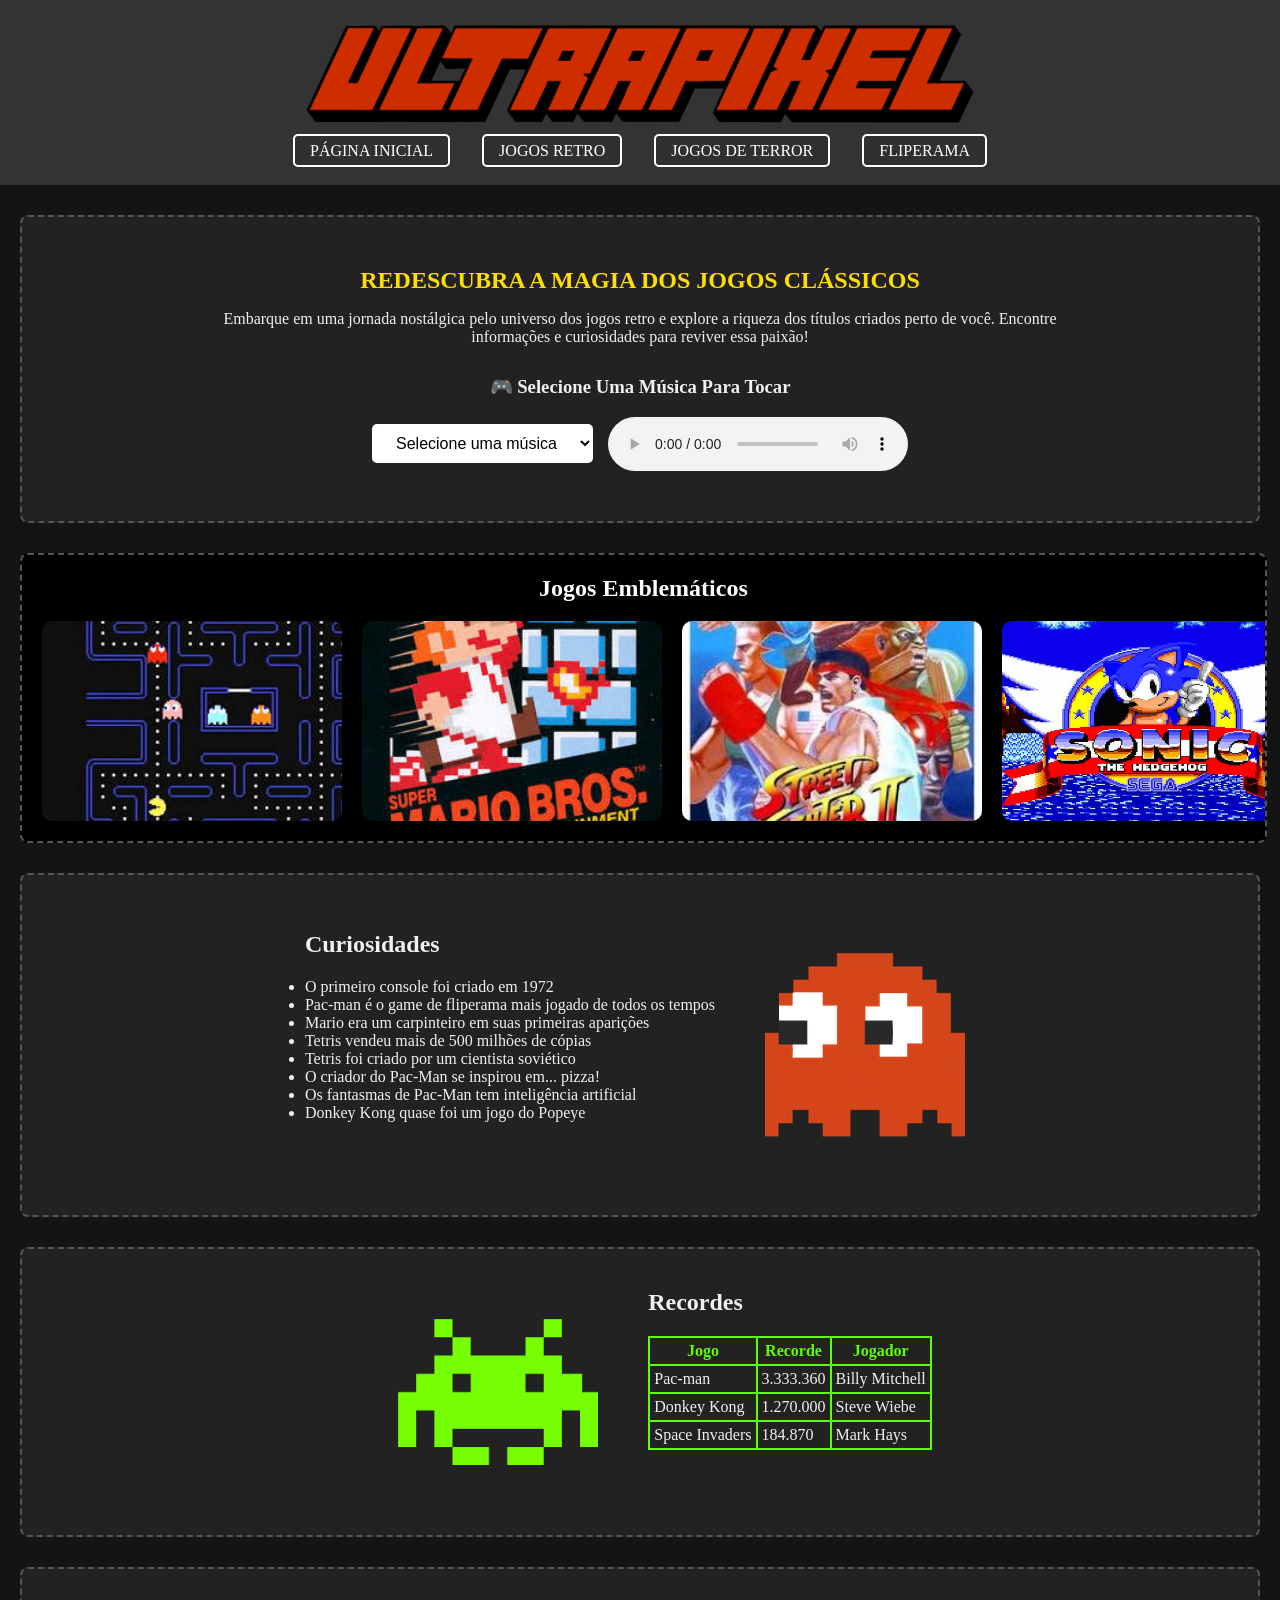
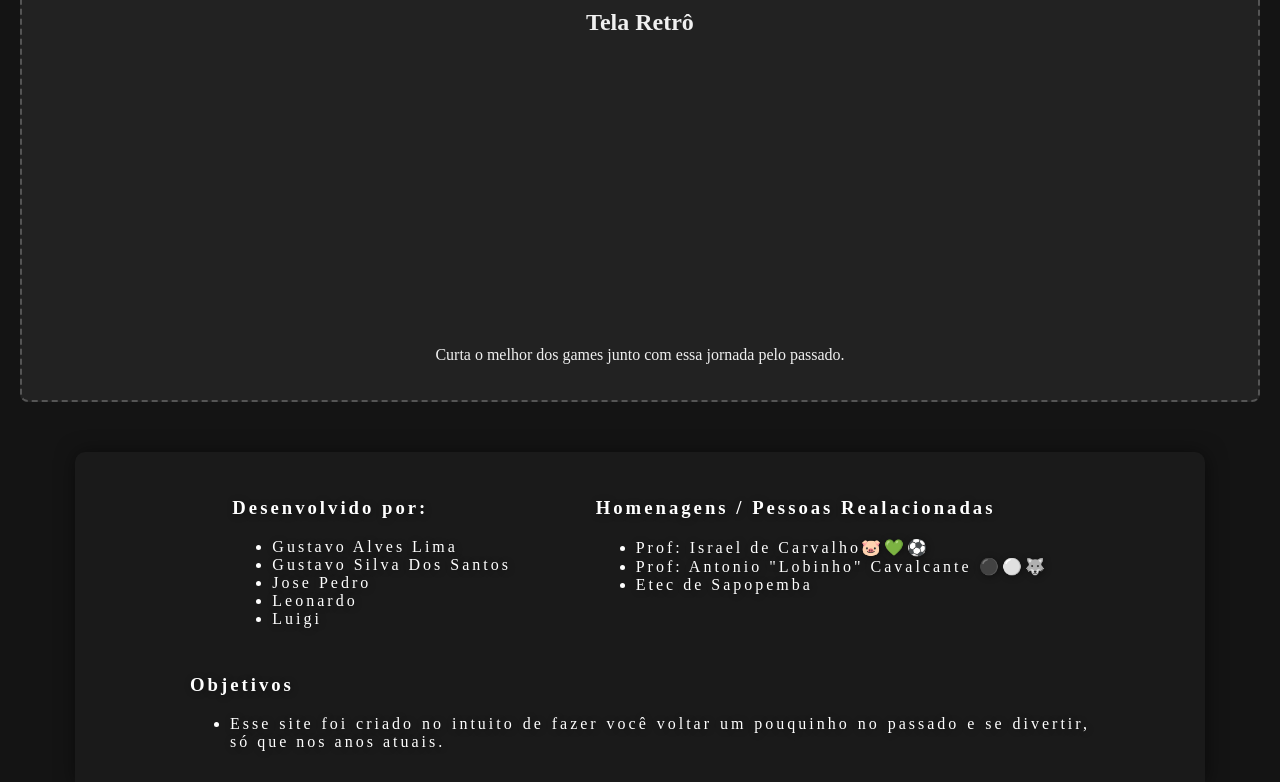
<file: index.html>
<!DOCTYPE html>
<html lang="pt-BR">
<head>
    <meta charset="UTF-8">
    <meta name="viewport" content="width=device-width,initial-scale=1">
    <title>Página Inicial / Ultra Pixel</title>
    <link rel="icon" href="./img/retro_favicon.ico" type="image/x-icon"/>
    <link rel="stylesheet" href="css/estilos.css"/>

</head>
<body>
    
    <header>
        <img id="logo" width="668" height="98" src="./img/ultrapixel_logo.png"/>
        <nav>
            <ul>
                <li><a href="index.html">PÁGINA INICIAL</a></li>
                <li><a href="retro.html">JOGOS RETRO</a></li>
                <li><a href="TERROR/TERROR.html">JOGOS DE TERROR</a></li>
                <li><a href="fliperama.html">FLIPERAMA</a></li>
                
            </ul>
        </nav>
    </header>

    <main>
        <section id="principal">
            <div class="destaque">
                <h2>REDESCUBRA A MAGIA DOS JOGOS CLÁSSICOS</h2>
                    <div class="separ">
                    <p>Embarque em uma jornada nostálgica pelo universo dos jogos retro e explore a riqueza dos títulos criados perto de você. Encontre informações e curiosidades para reviver essa paixão!</p>
                    <!--<a href="#onde-encontrar" class="botao-principal">Onde Encontrar?</a>
                    <section id="musicas">-->
            </div>

  <h3>🎮 Selecione Uma Música Para Tocar</h3>
  
  <div class="player">
    <select id="musicSelect">
      <option disabled selected>Selecione uma música</option>
      <option value="metal-slug.mp3">Metal Slug</option>
      <option value="streetsofrage.mp3">Streets of Rage</option>
      <option value="SONIC.mp3">Sonic</option>
      <option value="Street.mp3">Street Fighter</option>
      <option value="TETRIS.mp3">Tetris</option>
      <option value="Super Mario Bros. Theme Song.mp3">Super Mario Bros</option>
    </select>
    <audio id="audioPlayer" controls></audio>
  
  </div>
  
  <script>
    const audioPlayer = document.getElementById("audioPlayer");
    const musicSelect = document.getElementById("musicSelect");
  
    musicSelect.addEventListener("change", function () {
      const selectedValue = this.value;
      if (selectedValue) {
        audioPlayer.src = selectedValue;
        audioPlayer.load();
        audioPlayer.play().catch(error => {
          console.warn("Reprodução automática bloqueada:", error);
        });
      }
    });
  </script>
            </div>
        </section>
        <section id="carrossel">
            <h2>Jogos Emblemáticos</h2>
            <div class="slider">
                <img src="./img/pac-man.jpeg" alt="Jogo 1">
                <img src="./img/mario.jpeg" alt="Jogo 2">
                <img src="./img/street Fighter 2.jpeg" alt="Jogo 3">
                <img src="./img/hq720.jpg" alt="Jogo 4">
                <img src="./img/donkey kong.jpg" alt="Jogo 5">
                <img src="./img/guitar hero.pgn.png" alt="Jogo 6">
                <img src="./img/metaaal.ico" alt="Jogo 7">
                <img src="./img/pac-man.jpeg" alt="Jogo 1">
                <img src="./img/mario.jpeg" alt="Jogo 2">
                <img src="./img/street Fighter 2.jpeg" alt="Jogo 3">
                <img src="./img/hq720.jpg" alt="Jogo 4">
                <img src="./img/donkey kong.jpg" alt="Jogo 5">
                <img src="./img/guitar hero.pgn.png" alt="Jogo 6">
                <img src="./img/metaaal.ico" alt="Jogo 7">
                <img src="./img/pac-man.jpeg" alt="Jogo 1">
                <img src="./img/mario.jpeg" alt="Jogo 2">
                <img src="./img/street Fighter 2.jpeg" alt="Jogo 3">
                <img src="./img/hq720.jpg" alt="Jogo 4">
                <img src="./img/donkey kong.jpg" alt="Jogo 5">
                <img src="./img/guitar hero.pgn.png" alt="Jogo 6">
                <img src="./img/metaaal.ico" alt="Jogo 7">
            </div>
        </section>

        <section id="curiosidades">
            
            <ul>
                <h2>Curiosidades</h2>
                <li>O primeiro console foi criado em 1972</li>
                <li>Pac-man é o game de fliperama mais jogado de todos os tempos</li>
                <li>Mario era um carpinteiro em suas primeiras aparições</li>
                <li>Tetris vendeu mais de 500 milhões de cópias</li>
                <li>Tetris foi criado por um cientista soviético</li>
                <li>O criador do Pac-Man se inspirou em... pizza!</li>
                <li>Os fantasmas de Pac-Man tem inteligência artificial</li>
                <li>Donkey Kong quase foi um jogo do Popeye</li>
            </ul>
            <img src="./img/fanta.png" width="200" height="200" class="sticker"/>

        </section>

        <section id="recordes">
            <img src="./img/spacein.png" width="200" height="146" class="sticker"/>
            <div class="recordescont">
            <h2 id="titrecordes">Recordes</h2>
                <table class="table">
                    <thead>
                        <tr>
                            <th>Jogo</th>
                            <th>Recorde</th>
                            <th>Jogador</th>
                        </tr>
                    </thead>
                    <tbody>
                        <tr>
                            <td>Pac-man</td>
                            <td>3.333.360</td>
                            <td>Billy Mitchell</td>
                        </tr>
                        <tr>
                            <td>Donkey Kong</td>
                            <td>1.270.000</td>
                            <td>Steve Wiebe</td>
                        </tr>
                        <tr>
                            <td>Space Invaders</td>
                            <td>184.870</td>
                            <td>Mark Hays</td>
                        </tr>
                    </tbody>
                </table>
            </div>
        </section>

        <section id="tvretro">
            <div class="tvretrocont">
                <h2>Tela Retrô</h2>
                <div class="tv-frame">
                    <iframe src="https://www.youtube.com/embed/Ik0SPMN-mL8?si=y3qiwrFUiKGWR_0M" width="480" height="270" frameborder="0" allowfullscreen></iframe>
                    <p>Curta o melhor dos games junto com essa jornada pelo passado.</p>
                </div>
            </div>
        </section>

    </main>

  

    <footer id="madruguinha">
        <!--<h3 id="typo" class="titulo">
        </h3>-->

        <div class="pezao" id="pe-zao">
            <div id="fot-sobrenos" class="dog">
                <h3 class="titulo titdevs">Desenvolvido por:</h3>
                <ul>
                    <li>Gustavo Alves Lima</li>
                    <li>Gustavo Silva Dos Santos</li>
                    <li>Jose Pedro</li>
                    <li>Leonardo</li>
                    <li>Luigi</li>
                </ul>
            </div>
            <div id="fot-homenagens" class="dog">
                <h3 class="titulo">Homenagens / Pessoas Realacionadas</h3>
                <ul>
                    <li>Prof: Israel de Carvalho🐷💚⚽️</li>
                    <li>Prof: Antonio "Lobinho" Cavalcante  ⚫⚪🐺</li>
                    <li>Etec de Sapopemba</li>
                </ul>
            </div>
            <div id="fot-objetivos" class="dog">
                <h3 class="titulo">Objetivos</h3>
                <ul>
                    <li>Esse site foi criado no intuito de fazer você voltar um pouquinho no passado e se divertir, só que nos anos atuais.</li>
                </ul>
            </div>
        </div>
    </footer>

    <script src="./Javascript/site2.js"></script>
</body>
</html>
</file>
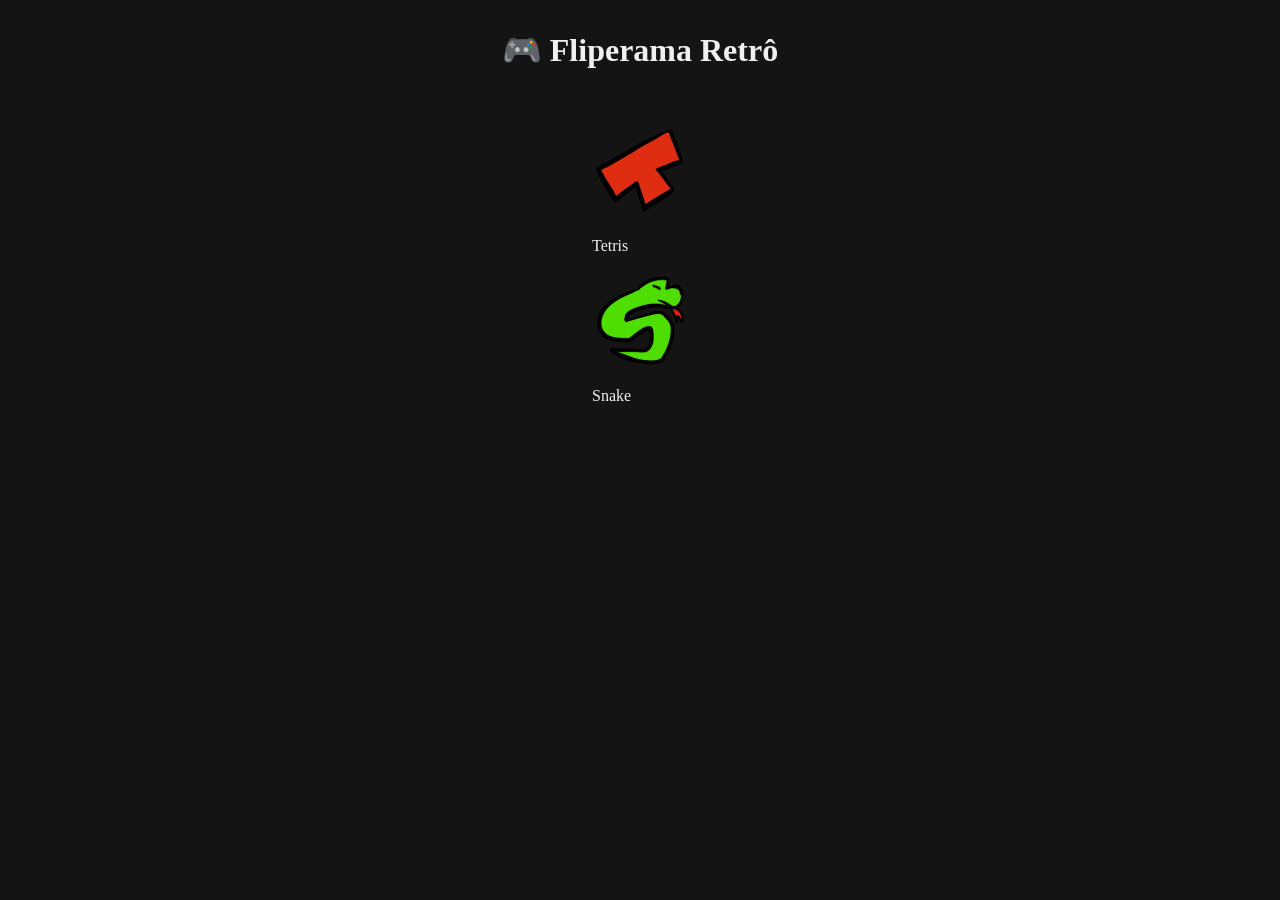
<file: fliperama.html>
<!DOCTYPE html>
<html lang="pt-BR">
<head>
    <meta charset="UTF-8">
    <title>Fliperama Online / Ultra Pixel</title>
    <link rel="icon" href="./img/flip_favicon.ico" type="image/x-icon"/>
    <link rel="stylesheet" href="./css/estilos.css">
</head>
<body>

    <h1 class="destaque">🎮 Fliperama Retrô</h1>

	<div id="colunas">
    <div class="galeria">
        <div class="jogo" onclick="abrirJogo('tetris.html')">
            <img src="./img/tetris_favicon.ico" alt="Tetris">
            <p>Tetris</p>
        </div>
        <div class="jogo" onclick="abrirJogo('snake.html')">
            <img src="./img/snake_favicon.ico" alt="Snake">
            <p>Snake</p>
        </div>
    </div>
	</div>
	
    <script src="./Javascript/jsssss.js"></script>
</body>
</html>
</file>
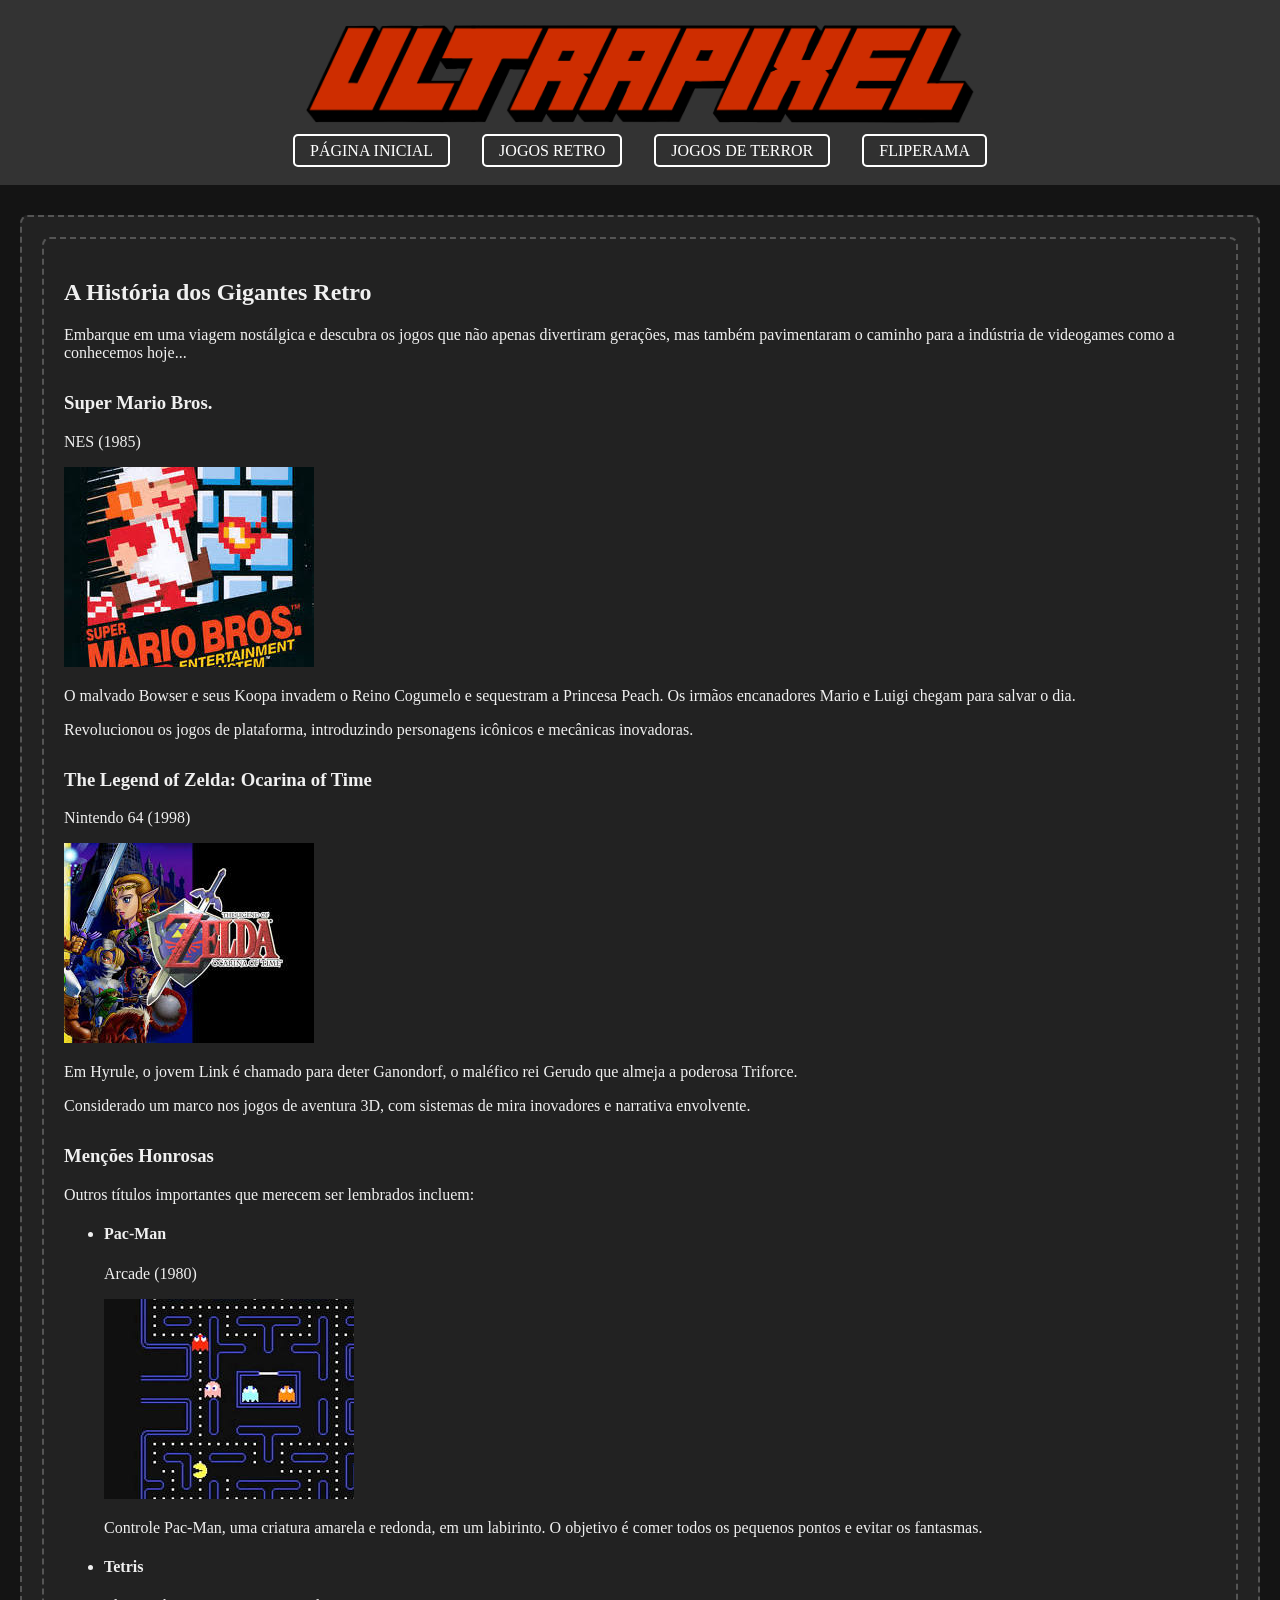
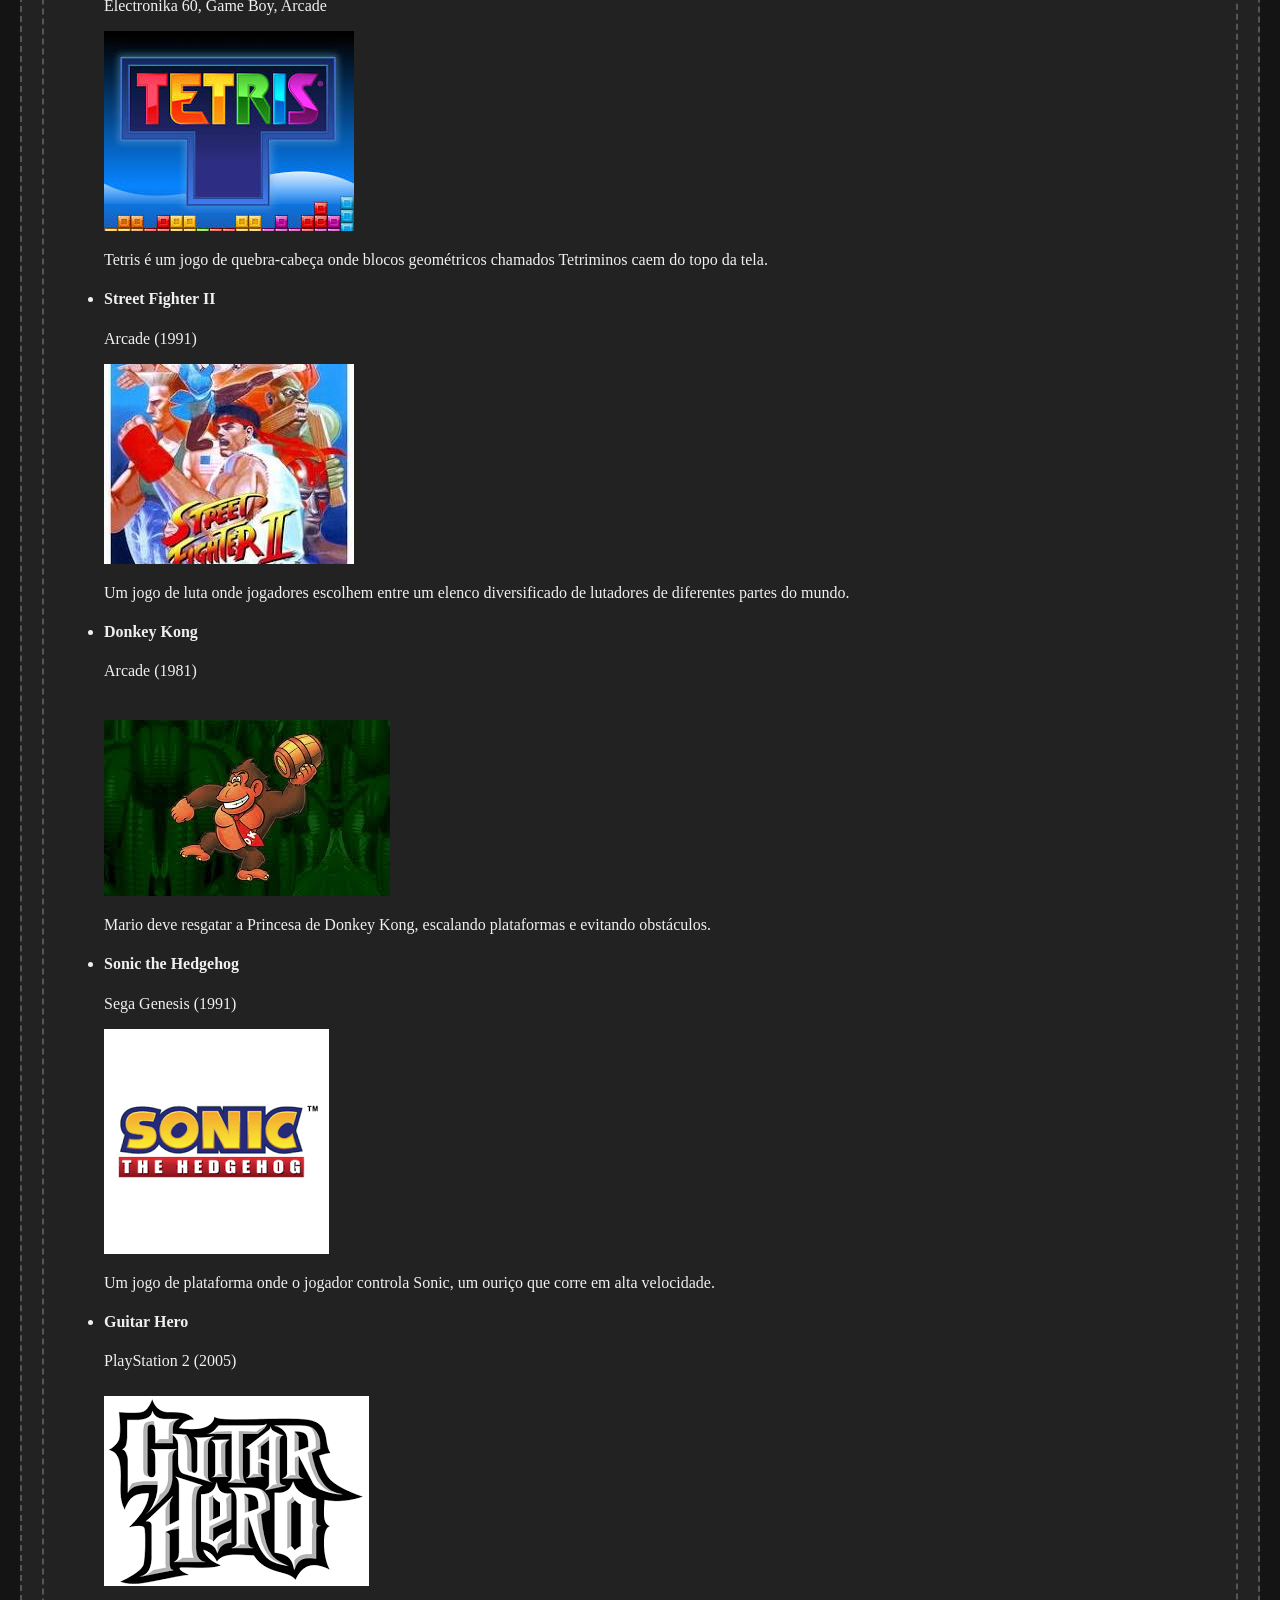
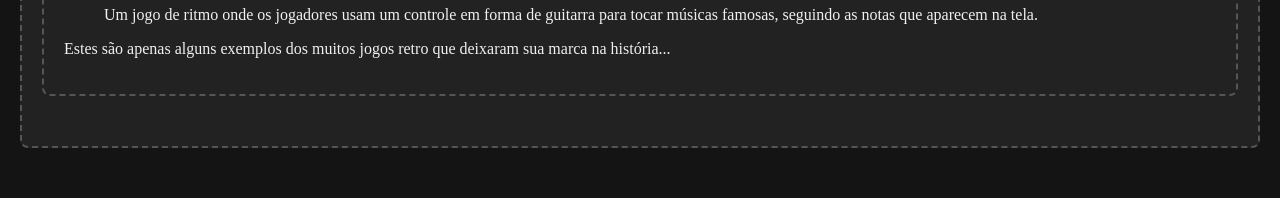
<file: retro.html>
<!DOCTYPE html>
<html lang="pt-BR">
<head>
    <meta charset="UTF-8">
    <meta name="viewport" content="width=device-width, initial-scale=1.0">
    <title>A História dos Gigantes Retro / Ultra Pixel</title>
    <link rel="icon" href="./img/retro_favicon.ico" type="image/x-icon"/>
    <link rel="stylesheet" href="./css/estilos.css">
</head>
<body>
    <header>
        <img id="logo" width="668" height="98" src="./img/ultrapixel_logo.png"/>
        <nav>
            <ul>
                <li><a href="index.html">PÁGINA INICIAL</a></li>
                <li><a href="retro.html">JOGOS RETRO</a></li>
                <li><a href="TERROR/TERROR.html">JOGOS DE TERROR</a></li>
                <li><a href="fliperama.html">FLIPERAMA</a></li>
            </ul>
        </nav>
    </header>

    <main>
        <section class="container">
            <section id="historia-retro">
                <h2>A História dos Gigantes Retro</h2>
                <p>Embarque em uma viagem nostálgica e descubra os jogos que não apenas divertiram gerações, mas também pavimentaram o caminho para a indústria de videogames como a conhecemos hoje...</p>

                <div class="jogo-retro">
                    <h3>Super Mario Bros.</h3>
                    <p class="console">NES (1985)</p>
                    <div class="detalhes">
                        <img src="./img/mario.jpeg" alt="Super Mario Bros.">
                        <iframe src="https://www.youtube.com/embed/PAxkBaUyMJ0" frameborder="0" width="420" height="200"></iframe>
                        <p class="sinopse">O malvado Bowser e seus Koopa invadem o Reino Cogumelo e sequestram a Princesa Peach. Os irmãos encanadores Mario e Luigi chegam para salvar o dia.</p>
                        <p class="legado">Revolucionou os jogos de plataforma, introduzindo personagens icônicos e mecânicas inovadoras.</p>
                    </div>
                </div>

                <div class="jogo-retro">
                    <h3>The Legend of Zelda: Ocarina of Time</h3>
                    <p class="console">Nintendo 64 (1998)</p>
                    <div class="detalhes">
                        <img src="./img/zelda.jpeg" alt="The Legend of Zelda: Ocarina of Time">
                        <iframe src="https://www.youtube.com/embed/iu_nQwZn02E" frameborder="0" width="420" height="200"></iframe>
                        <p class="sinopse">Em Hyrule, o jovem Link é chamado para deter Ganondorf, o maléfico rei Gerudo que almeja a poderosa Triforce.</p>
                        <p class="legado">Considerado um marco nos jogos de aventura 3D, com sistemas de mira inovadores e narrativa envolvente.</p>
                    </div>
                </div>

                <h3>Menções Honrosas</h3>
                <p>Outros títulos importantes que merecem ser lembrados incluem:</p>
                <ul>
                    <li>
                        <h4>Pac-Man</h4>
                        <p class="console">Arcade (1980)</p>
                        <div class="detalhes">
                            <img src="./img/pac-man.jpeg" alt="Pac-Man">
                            <iframe src="https://www.youtube.com/embed/i_OjztdQ8iw" frameborder="0" width="420" height="200"></iframe>
                            <p class="sinopse">Controle Pac-Man, uma criatura amarela e redonda, em um labirinto. O objetivo é comer todos os pequenos pontos e evitar os fantasmas.</p>
                        </div>
                    </li>
                    <li>
                        <h4>Tetris</h4>
                        <p class="console">Electronika 60, Game Boy, Arcade</p>
                        <div class="detalhes">
                            <img src="./img/tetris.jpeg" alt="Tetris">
                            <iframe src="https://www.youtube.com/embed/SLQQHjEIE5U" frameborder="0" width="420" height="200"></iframe>
                            <p class="sinopse">Tetris é um jogo de quebra-cabeça onde blocos geométricos chamados Tetriminos caem do topo da tela.</p>
                        </div>
                    </li>
                    <li>
                        <h4>Street Fighter II</h4>
                        <p class="console">Arcade (1991)</p>
                        <div class="detalhes">
                            <img src="./img/street Fighter 2.jpeg" alt="Street Fighter II">
                            <iframe src="https://www.youtube.com/embed/k_1D5By-R98" frameborder="0" width="420" height="200"></iframe>
                            <p class="sinopse">Um jogo de luta onde jogadores escolhem entre um elenco diversificado de lutadores de diferentes partes do mundo.</p>
                        </div>
                    </li>
                    <li>
                        <h4>Donkey Kong</h4>
                        <p class="console">Arcade (1981)</p>
                        <div class="detalhes">
                            <img src="./img/donkey kong.jpg" alt="Donkey Kong">
                            <iframe src="https://www.youtube.com/embed/TMhEs78Zix8?si=RY9Xs7O0opAVCUsh" frameborder="0" width="420" height="200"></iframe>
                            <p class="sinopse">Mario deve resgatar a Princesa de Donkey Kong, escalando plataformas e evitando obstáculos.</p>
                        </div>
                    </li>
                    <li>
                        <h4>Sonic the Hedgehog</h4>
                        <p class="console">Sega Genesis (1991)</p>
                        <div class="detalhes">
                            <img src="./img/sonicimage.png" alt="Sonic the Hedgehog">
                            <iframe src="https://www.youtube.com/embed/82SFnAYbSGI?si=c1wNXcJhVe8Lt4Qx" frameborder="0" width="420" height="200"></iframe>
                            <p class="sinopse">Um jogo de plataforma onde o jogador controla Sonic, um ouriço que corre em alta velocidade.</p>
                        </div>
                    </li>
                    <li>
                        <h4>Guitar Hero</h4>
                        <p class="console">PlayStation 2 (2005)</p>
                        <div class="detalhes">
                            <img src="./img/guitar hero.pgn.png" alt="Guitar Hero">
                            <iframe src="https://www.youtube.com/embed/bTnQURl0DvE?si=gbybneyx7UhJz_Ru" frameborder="0" width="420" height="200"></iframe>
                            <p class="sinopse">Um jogo de ritmo onde os jogadores usam um controle em forma de guitarra para tocar músicas famosas, seguindo as notas que aparecem na tela.</p>
                        </div>
                    </li>
                </ul>

                <p class="conclusao">Estes são apenas alguns exemplos dos muitos jogos retro que deixaram sua marca na história...</p>
            </section>
        </section>
    </main>


    <script src="./Javascript/site2.js"></script>
</body>
</html>
</file>
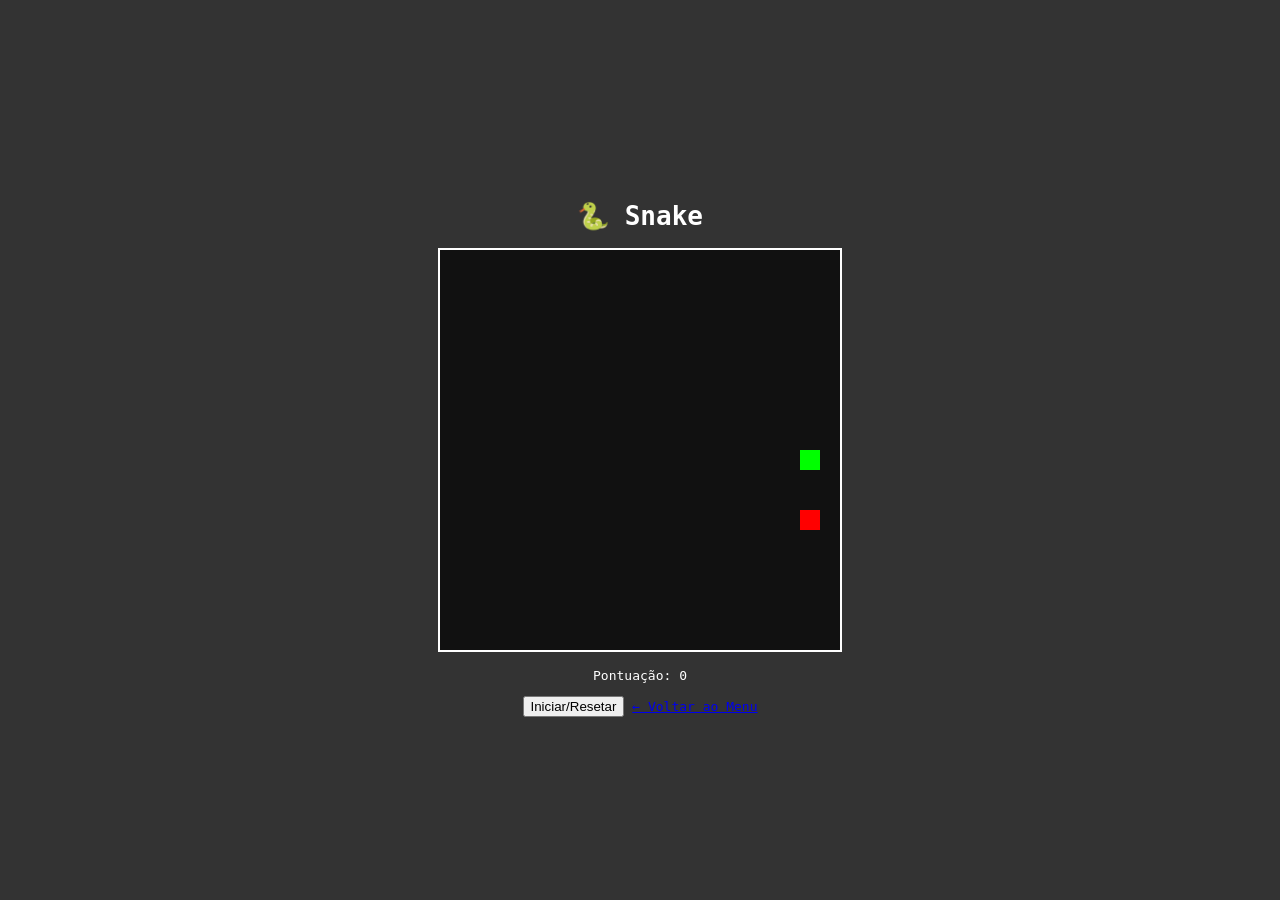
<file: snake.html>
<!DOCTYPE html>
<html lang="pt-BR">
<head>
  <meta charset="UTF-8" />
  <title>Snake / Ultra Pixel</title>
  <link rel="icon" href="./img/snake_favicon.ico" type="image/x-icon"/>
  <link rel="stylesheet" href="./css/snake.css" />
</head>
<body>
  <div class="container">
    <h1>🐍 Snake</h1>
    <canvas id="game" width="400" height="400"></canvas>
    <p>Pontuação: <span id="score">0</span></p>
    <button id="start">Iniciar/Resetar</button>
    <a href="index.html">← Voltar ao Menu</a>
  </div>
  <script src="./Javascript/snake.js"></script>
</body>
</html>
</file>
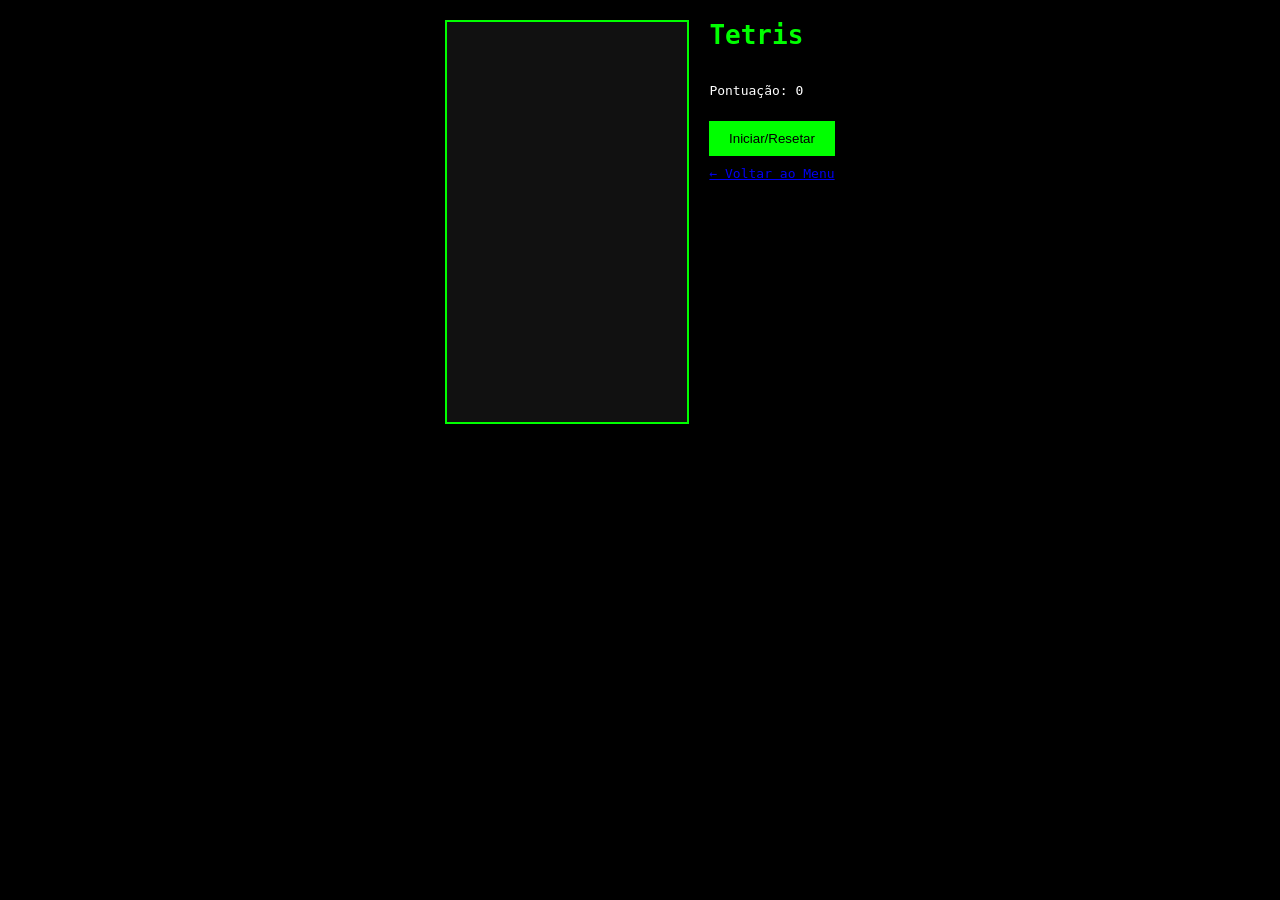
<file: tetris.html>
<!DOCTYPE html>
<html lang="pt-BR">
<head>
  <meta charset="UTF-8" />
  <title>Tetris / Ultra Pixel</title>
  <link rel="icon" href="./img/tetris_favicon.ico" type="image/x-icon"/>
  <link rel="stylesheet" href="./css/tetris.css" />
</head>
<body>
  <div class="tetris-container">
    <canvas id="tetris" width="240" height="400"></canvas>
    <div class="info">
      <h1>Tetris</h1>
      <p>Pontuação: <span id="score">0</span></p>
      <button id="start">Iniciar/Resetar</button>
      <a href="index.html">← Voltar ao Menu</a>
    </div>
  </div>
  <script src="./Javascript/tetris.js"></script>
</body>
</html>
</file>
<file: css/estilos.css>
body {
    font-family: 'Press Start 2P', cursive; 
    background-color: #141414; 
    color: #f0f0f0;
    margin: 0;
    padding: 0;
}

#principal {
    
}

#logo {
    margin: 5px 0px 0px 0px;
}

header {
    background-color: #333;
    color: #fff;
    padding: 20px 20px 10px 20px;
    text-align: center;
}

nav ul {
    list-style: none;
    padding: 0;
    margin: 15px;
    display: flex;
    justify-content: center;
}

nav li {
    margin: 0 1em;
}

nav a {
    color: #fff;
    text-decoration: none;
    padding: 6px 15px 6px 15px;
    border: 2px solid #fff;
    background-color: #303030;
    border-radius: 5px;
    transition: background-color 0.3s ease-out;
}

nav a:hover {
    background-color: #fff;
    color: #161616;
    border: 2px solid #ffffff;
}

main {
    padding: 30px 20px 20px 20px;
}

section {
    margin-bottom: 30px;
    background-color: #222;
    padding: 20px;
    border-radius: 8px;
    border: 2px dashed #555555; 
}

#colunas {
	display: flex;
	flex-wrap: wrap;
	justify-content: center;
	padding: auto;
}

.destaque {
    padding: 10px 0px 30px 0px;
    border-radius: 10px;
    text-align: center; 
}

.destaque h2 {
    color: #ffdd00; 
    margin-bottom: 10px;
}

.separ {
    margin:auto;
    max-width: 900px;
}

h3 {
    margin-top: 30px;
}

/*.botao-principal {
    display: inline-block;
    background-color: #00ffcc; 
    color: #181818;
    padding: 10px 20px;
    text-decoration: none;
    border-radius: 5px;
    font-weight: bold;
    transition: background-color 0.3s ease;
}

.botao-principal:hover {
    background-color: #00cc99;
}

.chamadas {
    display: flex;
    gap: 20px;
}

.chamada-retro, .chamada-locais {
    background-color: #333;
    color: #fff;
    padding: 20px;
    border-radius: 8px;
    text-align: center;
}

.chamada-retro h3, .chamada-locais h3 {
    color: #ff66ff; 
}*/

.botao-secundario {
    display: inline-block;
    background-color: #f0f0f0;
    color: #333;
    padding: 8px 15px;
    text-decoration: none;
    border-radius: 5px;
    transition: background-color 0.3s ease;
}

.botao-secundario:hover {
    background-color: #ddd;
}

#madruguinha {
    background-color: #1a1a1a;
    color: #fff;
    text-align: center;
    margin: auto;
    padding: 15px ;
    bottom: 0;
    width: 95%;
}

/*.toggle-btn{
    display: block;
    width: 100%;
    padding: 0.5rem;
    background-color: #4d8ee6;
    color: white;
    border: none;
    border-radius: 4px;
    cursor: pointer;
    transition: all 0.3s ease-out;
}*/

#recordes {
    display:flex;
    justify-content: center; 

}

th {
    color: #5eff00;
}

table, td, th, tr {
    padding: 4px;
    border: 2px solid #5eff00;
    border-radius: 3px;
    border-collapse: collapse;
}

#tvretro {
    display:flex;
    justify-content: center;    
    text-align: center;

}

footer {
    margin: auto;
    max-width: 1100px;
    padding: 3px 40px 3px 40px;
    background-color: transparent;
    backdrop-filter: blur(15px);
    box-shadow: 1px 1px 20px rgba(0, 0, 0, 0.515);
    border-radius: 10px 10px 0 0;
    text-shadow: 1px 1px 7px rgba(0, 0, 0, 0.407);
}

#oi_pe {
    height: 70px;
    width: 70px;
    margin-right: 8px;
    filter: drop-shadow(2px 2px 2px rgba(0, 0, 0, 0.495));
}

.pezao {
    margin:auto;
    display: flex;
    flex-wrap: wrap;
    justify-content: space-around;
    max-width: 900px;

    text-align: justify;
    letter-spacing: 3px;
}
    
#fot-objetivos {
   
}

#musicas {
    background-color: #222;
    padding: 20px;
    border-radius: 10px;
    border: 2px dashed #555;
    text-align: center;
    color: #ffcc00;
    margin-bottom: 30px;
}

#musicas h3 {
  color: #ffcc00;
  margin-bottom: 20px;
}

.player {
  display: flex;
  justify-content: center;
  align-items: center;
  gap: 15px;
}

.player select {
  padding: 10px 20px;
  background: #fff;
  color: #000;
  border-radius: 5px;
  border: none;
  font-size: 1rem;
  transition: background 0.3s ease-in-out;
}

.player select:hover {
  background: #f0f0f0;
}

#carrossel {
    overflow: hidden;
    width: 97%;
    margin: auto;
    padding: 20px;
    padding-top: 0px;
    background: #000;
    color: #fff;
    text-align: center;
    margin-bottom: 30px;

}

.slider {
    display: flex;
    gap: 20px;
    width: max-content;
    animation: deslizar 24s linear infinite;
}

.slider img,
.slider iframe {
    width: 300px;
    height: 200px;
    object-fit: cover;
    border-radius: 10px;
}

@keyframes deslizar {
    0% { transform: translateX(0); }
    100% { transform: translateX(-50%); }
}

#curiosidades {
    display:flex;
    justify-content: center;

}

.sticker {
    margin: 50px;
    transition: all 0.10s ease-out;
}

.sticker:active{
	transform: rotate(10deg);
}

.titdevs {
    animation: gra 0.9s infinite;
}

@keyframes gra {
    0% {
	color:#ffa79c    
	}
	50% {
	color:#f6ff77
	}
	100%{
	color:#19f7ff
    }
}
</file>
<file: css/snake.css>
body {
    background-color: #333;
    color: rgb(255, 255, 255);
    font-family: monospace;
    display: flex;
    justify-content: center;
    align-items: center;
    height: 100vh;
    margin: 0;
    flex-direction: column;
  }
  
  .container {
    text-align: center;
  }
  
  canvas {
    background-color: #111;
    border: 2px solid rgb(255, 255, 255);
  }
</file>
<file: css/tetris.css>
body {
    background: #000;
    color: #fff;
    font-family: monospace;
    display: flex;
    justify-content: center;
    align-items: flex-start;
    height: 100vh;
    margin: 0;
  }
  
  .tetris-container {
    display: flex;
    gap: 20px;
    margin-top: 20px;
  }
  
  canvas {
    background: #111;
    border: 2px solid #0f0;
  }
  
  .info {
    display: flex;
    flex-direction: column;
    justify-content: flex-start;
  }
  
  .info h1 {
    margin: 0 0 20px;
    color: #0f0;
  }
  
  #start {
    padding: 10px;
    margin: 10px 0;
    background: #0f0;
    border: none;
    color: #000;
    cursor: pointer;
  }
</file>
